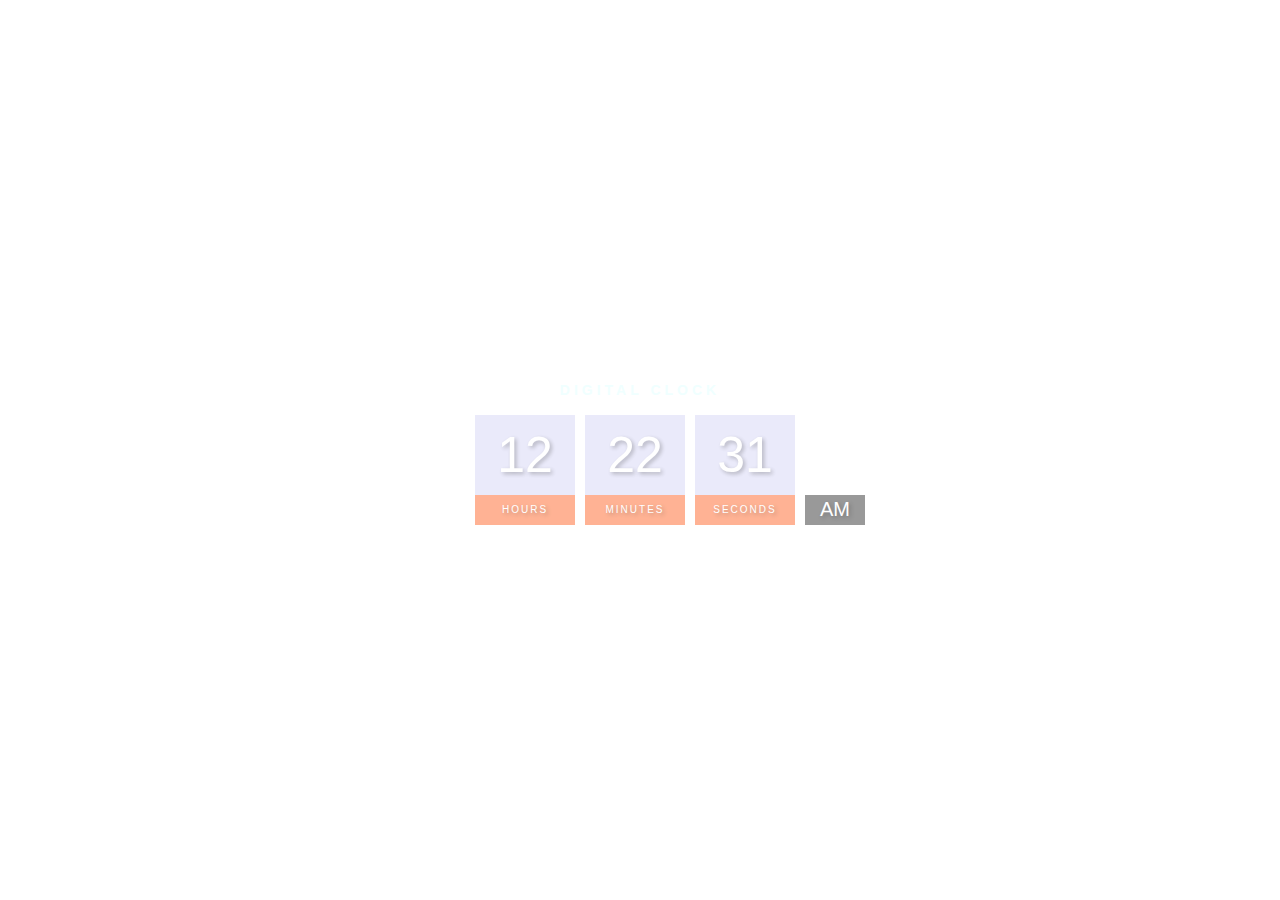
<file: digiclock/index.html>
<!DOCTYPE html>
<html lang="en">
<head>
    <meta charset="UTF-8">
    <meta name="viewport" content="width=device-width, initial-scale=1.0">
    <title>Digital Clock</title>
    <link rel="stylesheet" href="style.css">
</head>
<body>
    <h2>Digital clock</h2>
    <div class="clock">
        <div>
            <span id="hour">00</span>
            <span class="text">Hours</span>
        </div>
        <div>
            <span id="minutes">00</span>
            <span class="text">Minutes</span>
        </div>
        <div>
            <span id="seconds">00</span>
            <span class="text">Seconds</span>
        </div>
        <div>
             <span id="ampm">AM</span>

        </div>
     </div>
     <script src="index.js"></script>
    
</body>
</html>
</file>
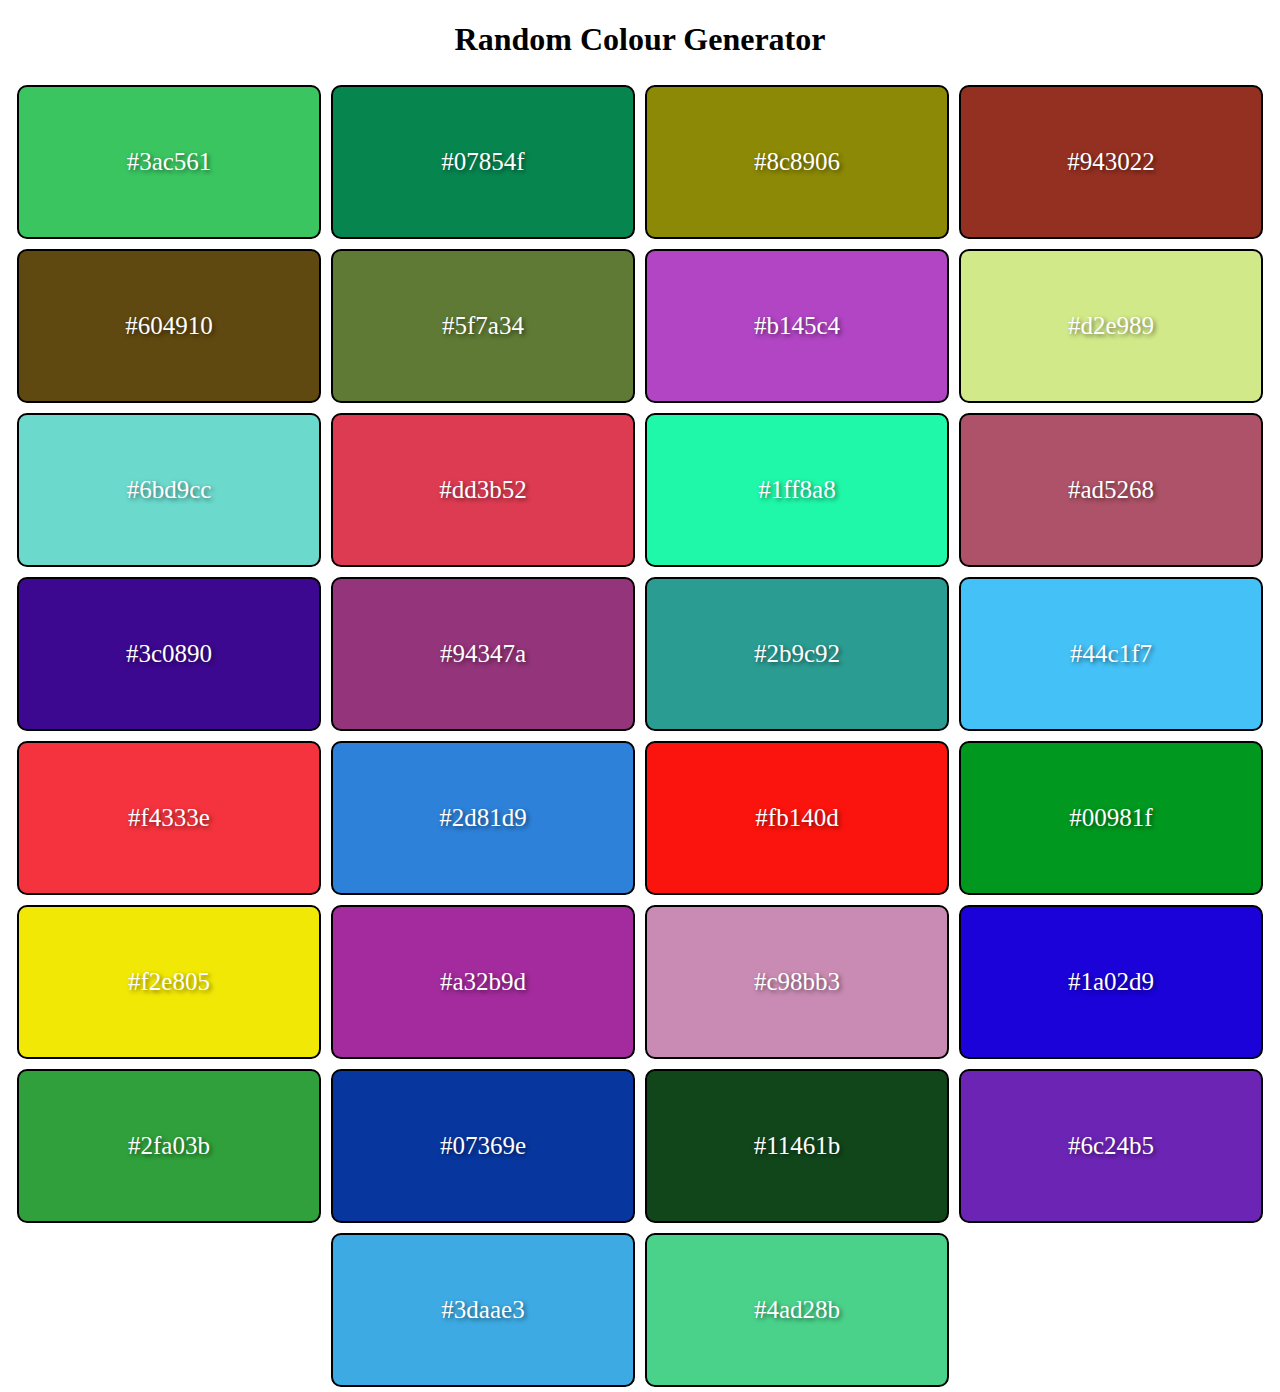
<file: random colour/index.html>
<!DOCTYPE html>
<html lang="en">
<head>
    <meta charset="UTF-8">
    <meta name="viewport" content="width=device-width, initial-scale=1.0">
    <title>Random color Generator</title>
    <link rel="stylesheet" href="style.css">
</head>
<body>
    <h1>Random Colour Generator</h1>
    <div class="container">
    
</div>
<script src="index.js"></script>
</body>
</html>
</file>
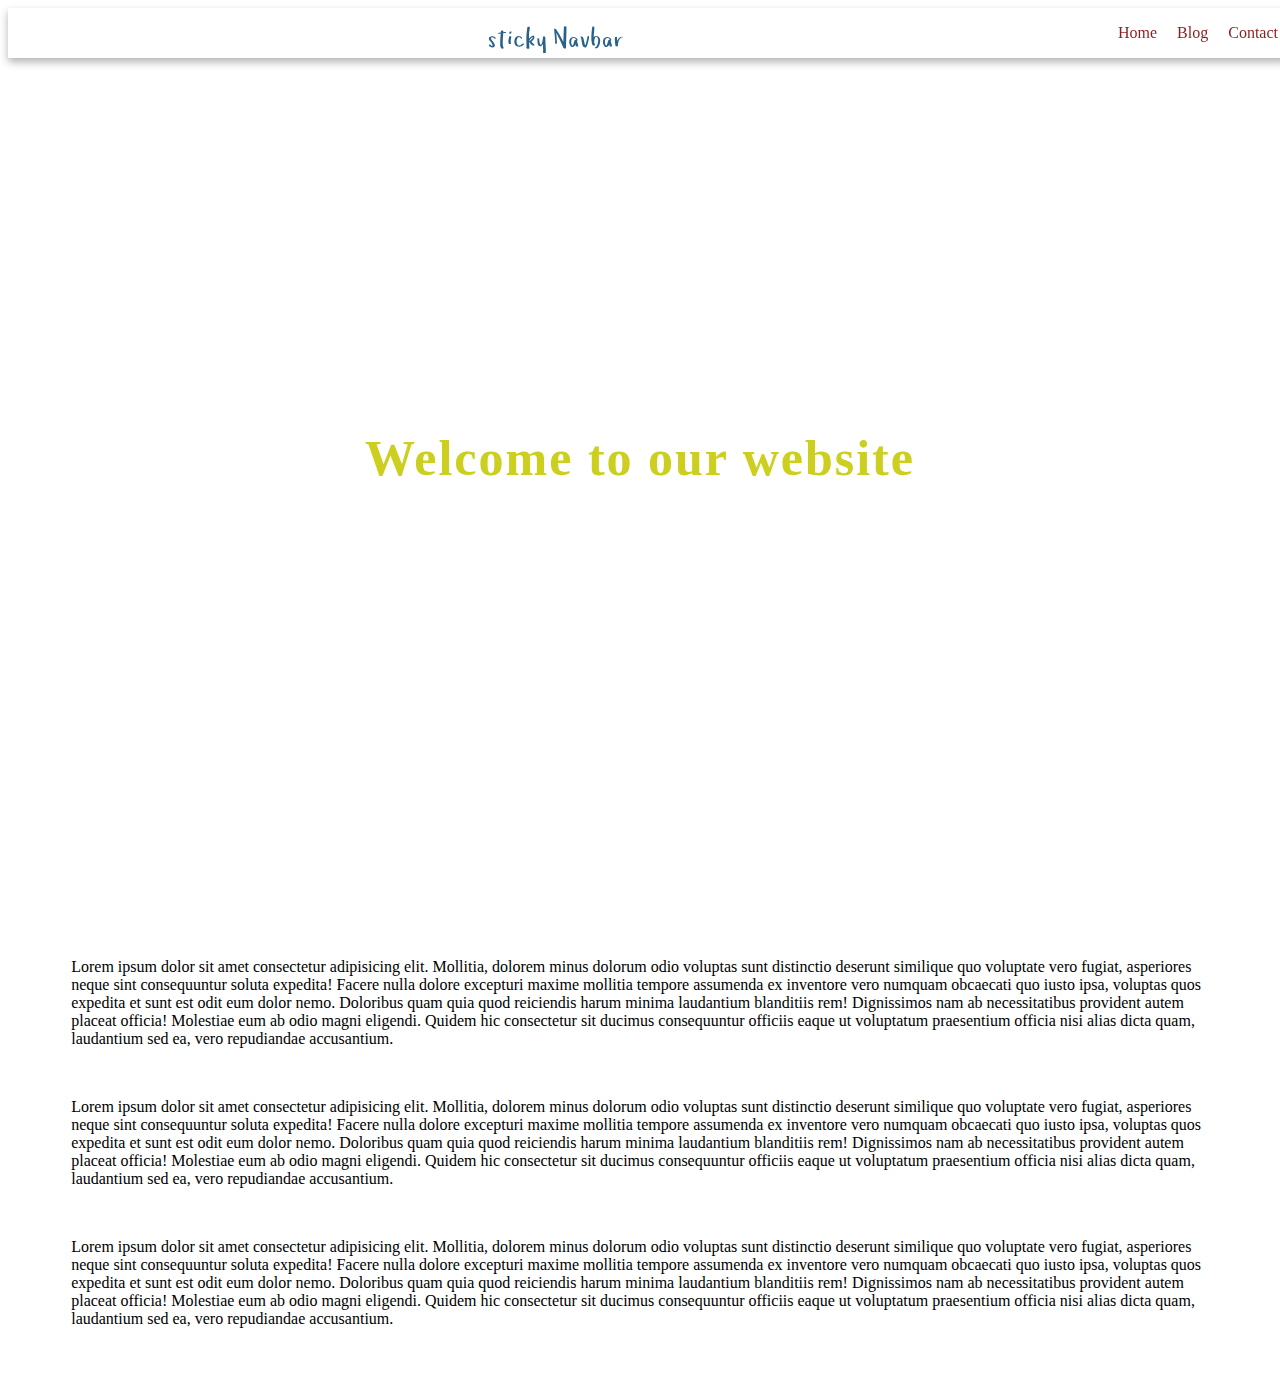
<file: stickyNavbar/index.html>
<!DOCTYPE html>
<html lang="en">
<head>
    <meta charset="UTF-8">
    <meta name="viewport" content="width=device-width, initial-scale=1.0">
    <title>Sticky Navbar</title>
    <link rel="stylesheet" href="style.css">
</head>
<body>
   <div class="navbar ">
    <a href="/index.html"></a>
    <img src="logo.svg.svg" alt="logo">
    <ul>
        <li><a href="#">Home</a></li>
        <li><a href="#">Blog</a></li>
        <li><a href="#">Contact</a></li>
    </ul>
   </div>  
   <div class="top-container"><!--  -->
    <h1>Welcome to our website</h1>
   </div>
    <div class="bottom-container">
        <p class="text">Lorem ipsum dolor sit amet consectetur adipisicing elit. Mollitia, dolorem minus dolorum odio voluptas sunt distinctio deserunt similique quo voluptate vero fugiat, asperiores neque sint consequuntur soluta expedita! Facere nulla dolore excepturi maxime mollitia tempore assumenda ex inventore vero numquam obcaecati quo iusto ipsa, voluptas quos expedita et sunt est odit eum dolor nemo. Doloribus quam quia quod reiciendis harum minima laudantium blanditiis rem! Dignissimos nam ab necessitatibus provident autem placeat officia! Molestiae eum ab odio magni eligendi. Quidem hic consectetur sit ducimus consequuntur officiis eaque ut voluptatum praesentium officia nisi alias dicta quam, laudantium sed ea, vero repudiandae accusantium.</p>
        <p class="text">Lorem ipsum dolor sit amet consectetur adipisicing elit. Mollitia, dolorem minus dolorum odio voluptas sunt distinctio deserunt similique quo voluptate vero fugiat, asperiores neque sint consequuntur soluta expedita! Facere nulla dolore excepturi maxime mollitia tempore assumenda ex inventore vero numquam obcaecati quo iusto ipsa, voluptas quos expedita et sunt est odit eum dolor nemo. Doloribus quam quia quod reiciendis harum minima laudantium blanditiis rem! Dignissimos nam ab necessitatibus provident autem placeat officia! Molestiae eum ab odio magni eligendi. Quidem hic consectetur sit ducimus consequuntur officiis eaque ut voluptatum praesentium officia nisi alias dicta quam, laudantium sed ea, vero repudiandae accusantium.</p>
        <p class="text">Lorem ipsum dolor sit amet consectetur adipisicing elit. Mollitia, dolorem minus dolorum odio voluptas sunt distinctio deserunt similique quo voluptate vero fugiat, asperiores neque sint consequuntur soluta expedita! Facere nulla dolore excepturi maxime mollitia tempore assumenda ex inventore vero numquam obcaecati quo iusto ipsa, voluptas quos expedita et sunt est odit eum dolor nemo. Doloribus quam quia quod reiciendis harum minima laudantium blanditiis rem! Dignissimos nam ab necessitatibus provident autem placeat officia! Molestiae eum ab odio magni eligendi. Quidem hic consectetur sit ducimus consequuntur officiis eaque ut voluptatum praesentium officia nisi alias dicta quam, laudantium sed ea, vero repudiandae accusantium.</p>
        
    </div>
     <script src="index.js"></script>
</body>
</html>
</file>
<file: digiclock/style.css>
body{
    margin: 0;
    font-family: sans-serif;
    display: flex;
    flex-direction: column;
    align-items: center;
    height: 100vh;
    justify-content: center;
    background: url("https://images.unsplash.com/photo-1504006833117-8886a355efbf?ixlib=rb-4.0.3&ixid=M3wxMjA3fDB8MHxwaG90by1wYWdlfHx8fGVufDB8fHx8fA%3D%3D&auto=format&fit=crop&w=2070&q=80");
    background-size: cover;
    overflow: hidden;
}

h2{
    text-transform: uppercase;
    letter-spacing: 4px;
    font-size: 14px;
    text-align: center;
    color: azure;
}

.clock{
    display: flex;
}

.clock div{
    margin: 5px;
    position: relative;

}
.clock span{
    width: 100px;
    height: 80px;
    background-color: lavender;
    opacity: .8;
    color: white;
    display: flex;
    justify-content: center;
    align-items: center;
    font-size: 50px;
    text-shadow: 2px 2px 4px rgba(0,0,0,0.3);
    

}

.clock .text{
    height: 30px;
    font-size: 10px;
    text-transform: uppercase;
    letter-spacing: 2px ;
    background: lightsalmon;
    opacity: 80%;
}

.clock #ampm{
    bottom: 0;
    position: absolute;
    width: 60px ;
    height: 30px;
    font-size: 20px;
    background: grey;
}
</file>
<file: random colour/style.css>
body{
    margin: 0;
    font-family: cursive;
}

h1{
    text-align: center;
}

.container{
    display: flex;
    flex-wrap: wrap;
    justify-content: center;
}

.color-container{
    background-color: orange;
    width: 300px;
    height: 150px;
    color: white;
    margin: 5px;
    display: flex;
    justify-content: center;
    align-items: center;
    font-size: 25px;
    text-shadow: 2px 2px 4px rgba(0,0,0,0.5);
    border: solid black 2px;
    border-radius: 10px;
}
</file>
<file: stickyNavbar/style.css>
.body{
    margin: 0;

}
.top-container{
    background-image: url(https://images.unsplash.com/photo-1693979838194-268bf016cc63?ixlib=rb-4.0.3&ixid=M3wxMjA3fDB8MHxwaG90by1wYWdlfHx8fGVufDB8fHx8fA%3D%3D&auto=format&fit=crop&w=1887&q=80);
    height: 100vh;
    background-size: cover;
    display: flex;
    justify-content: center;
    align-items: center;
}

.top-container h1{
    color:rgb(204, 207, 29);
    font-size: 50px;
    font-family: Georgia, 'Times New Roman', Times, serif;
    letter-spacing: 2px;
}

.text{
    margin: 50px 5%;
    font-family: 'Times New Roman', Times, serif;

}
.navbar{
    display: flex;
    position: fixed;
    background-color: white;
    width: 100%;
    justify-content: space-between;
    align-items: center;
    box-shadow: 0 4px 8px rgba(0,0,0,0.3);
    transition: background-color 0.4s;
}
.navbar ul{
    display: flex;
    list-style-type:none;
}

.navbar ul li a{
    text-decoration: none;
    margin: 0 10px;
    color: rgb(140, 31, 31);
    font-family: cursive;
}

.navbar ul li a:hover{
    color: rgb(7, 250, 15);
}

.navbar.active{
    background-color: aqua;
}

.navbar.active ul li a {
    color: rgb(14, 146, 63);
}
</file>
